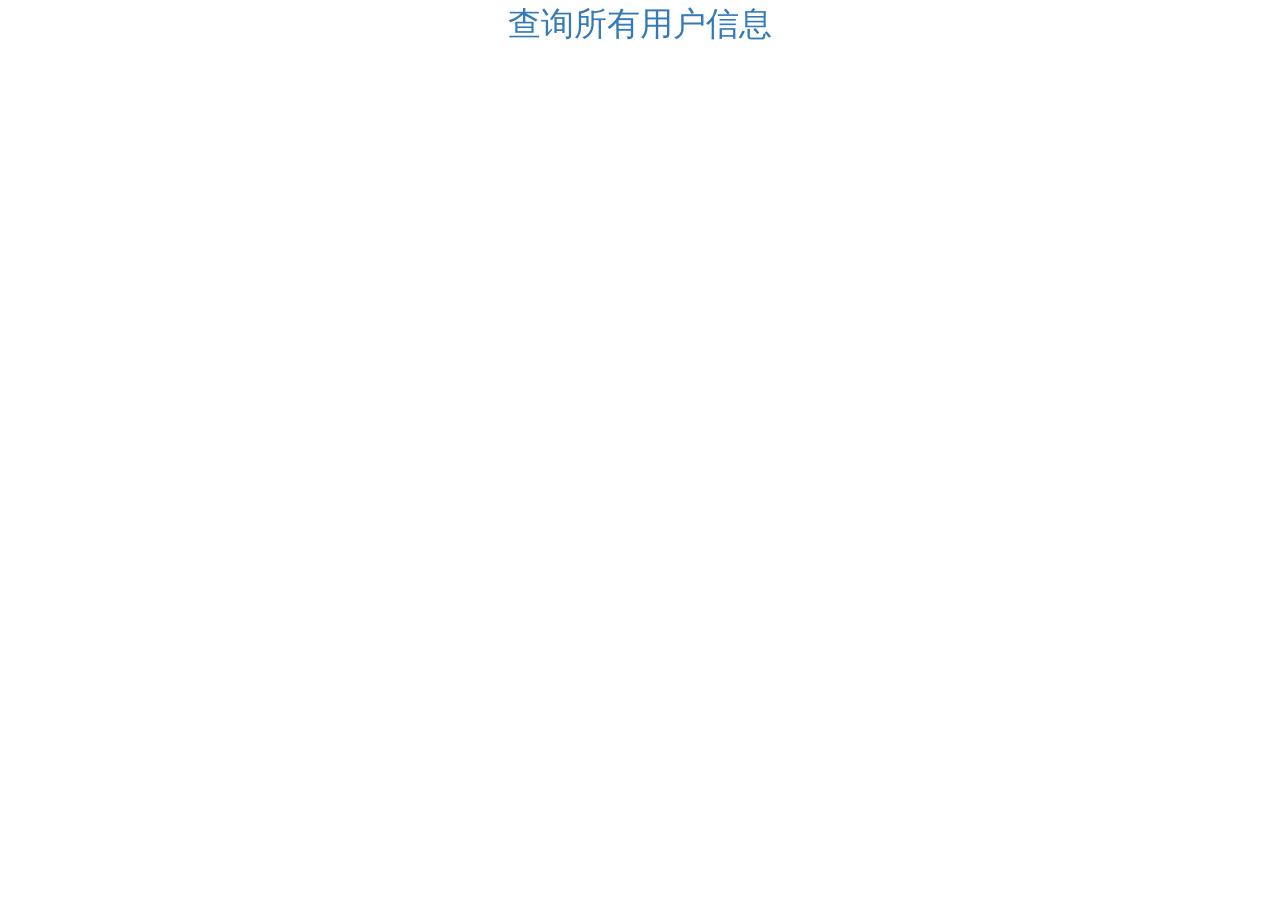
<file: java_web/user_management_system/web/index.html>
<!DOCTYPE html> 
<html lang="zh-CN">
  <head>
    <meta charset="utf-8"/>
    <meta http-equiv="X-UA-Compatible" content="IE=edge"/>
    <meta name="viewport" content="width=device-width, initial-scale=1"/>
    <title>首页</title>

    <!-- 1. 导入CSS的全局样式 -->
    <link href="css/bootstrap.min.css" rel="stylesheet">
    <!-- 2. jQuery导入，建议使用1.9以上的版本 -->
    <script src="js/jquery-2.1.0.min.js"></script>
    <!-- 3. 导入bootstrap的js文件 -->
    <script src="js/bootstrap.min.js"></script>
    <script type="text/javascript">
    </script>
  </head>
  <body>
  <div align="center">
  	<a
            href="list.html" style="text-decoration:none;font-size:33px">查询所有用户信息
	</a>
  </div>
  </body>
</html>
</file>
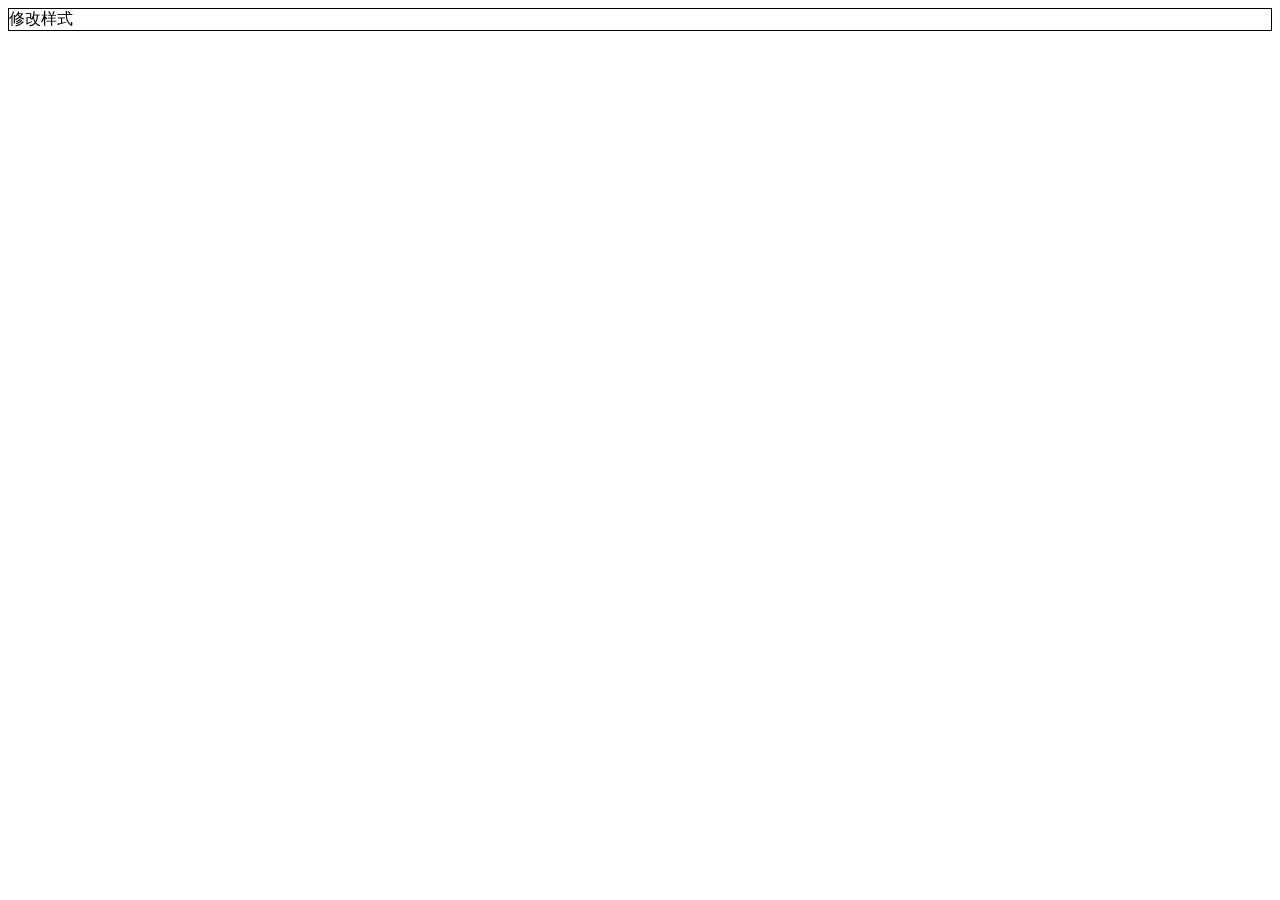
<file: java_primary/html/dom.html>
<!DOCTYPE html>
<html lang="en">
<head>
    <meta charset="UTF-8">
    <title>DOM_demo</title>
    <style>
        .div0{
            border: 1px solid black
        }
        .div1{
            color: red;
        }
    </style>
</head>
<body>
<div id="div1" class="div0">修改样式</div>
<script>
    let ele = document.getElementById('div1')
    ele.onclick = function () {
        ele.className += ' div1';
    }
</script>
</body>
</html>
</file>
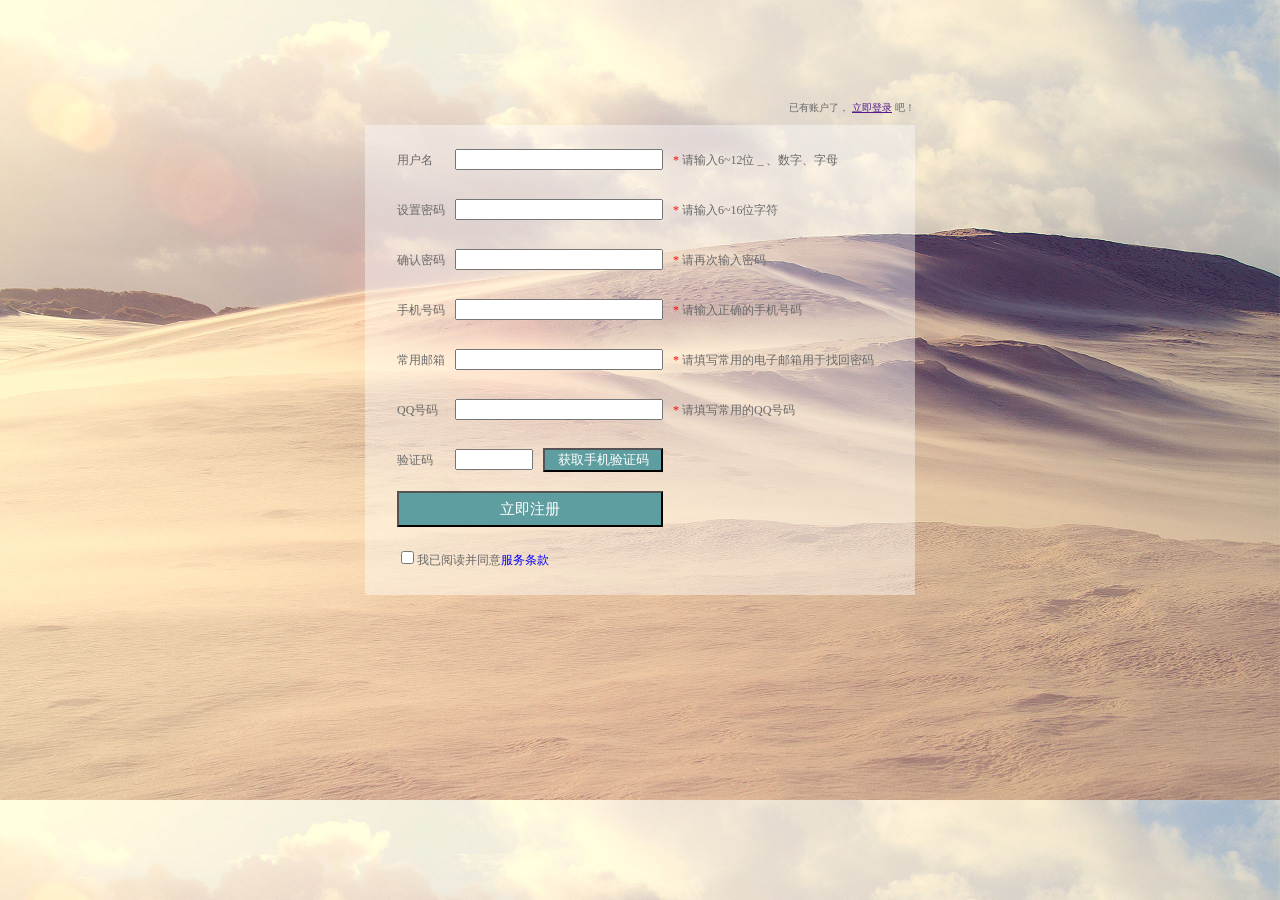
<file: java_primary/html/register_page/page.html>
<!DOCTYPE html>
<html lang="en">
<head>
    <meta charset="UTF-8">
    <title>Register_Page</title>
    <link rel="stylesheet" href="page.css">
</head>
<body>
<div id="container">
    <div id="top">
        <span>
            已有账户了，<a href="">立即登录</a>吧！
        </span>
    </div>
    <form id="bottom">
        <table id="table">
            <tr>
                <td>用户名</td>
                <td><input name="username" type="text" pattern="^[_\da-zA-Z]{6,12}$"></td>
                <td id="username_note"><span>*</span>请输入6~12位 _ 、数字、字母</td>
            </tr>
            <tr>
                <td>设置密码</td>
                <td><input name="password" type="password" pattern="^.+$"></td>
                <td id="pw_note"><span>*</span>请输入6~16位字符</td>
            </tr>
            <tr>
                <td>确认密码</td>
                <td><input id="pw2" type="password"></td>
                <td id="pw_note2"><span>*</span>请再次输入密码</td>
            </tr>
            <tr>
                <td>手机号码</td>
                <td><input name="telephone" type="text" pattern="\d+"></td>
                <td id="telephone_note"><span>*</span>请输入正确的手机号码</td>
            </tr>
            <tr>
                <td>常用邮箱</td>
                <td><input name="email" type="email"></td>
                <td id="email_note"><span>*</span>请填写常用的电子邮箱用于找回密码</td>
            </tr>
            <tr>
                <td>QQ号码</td>
                <td><input name="qq" type="text" pattern="\d+"></td>
                <td id="qq_note"><span>*</span>请填写常用的QQ号码</td>
            </tr>
            <tr>
                <td>验证码</td>
                <td>
                    <table id="codeTb">
                        <tr>
                            <td><input id="codeInput" type="text"></td>
                            <td><input id="codeBtn" type="button" value="获取手机验证码"></td>
                        </tr>
                    </table>
                </td>
            </tr>
            <tr>
                <td colspan="2">
                    <input type="submit" id="submitBtn" value="立即注册">
                </td>
            </tr>
            <tr>
                <td id="cb" colspan="2">
                    <input id="agree" type="checkbox">我已阅读并同意<span>服务条款</span>
                </td>
            </tr>
        </table>
    </form>
</div>

<script src="page.js"></script>
</body>
</html>
</file>
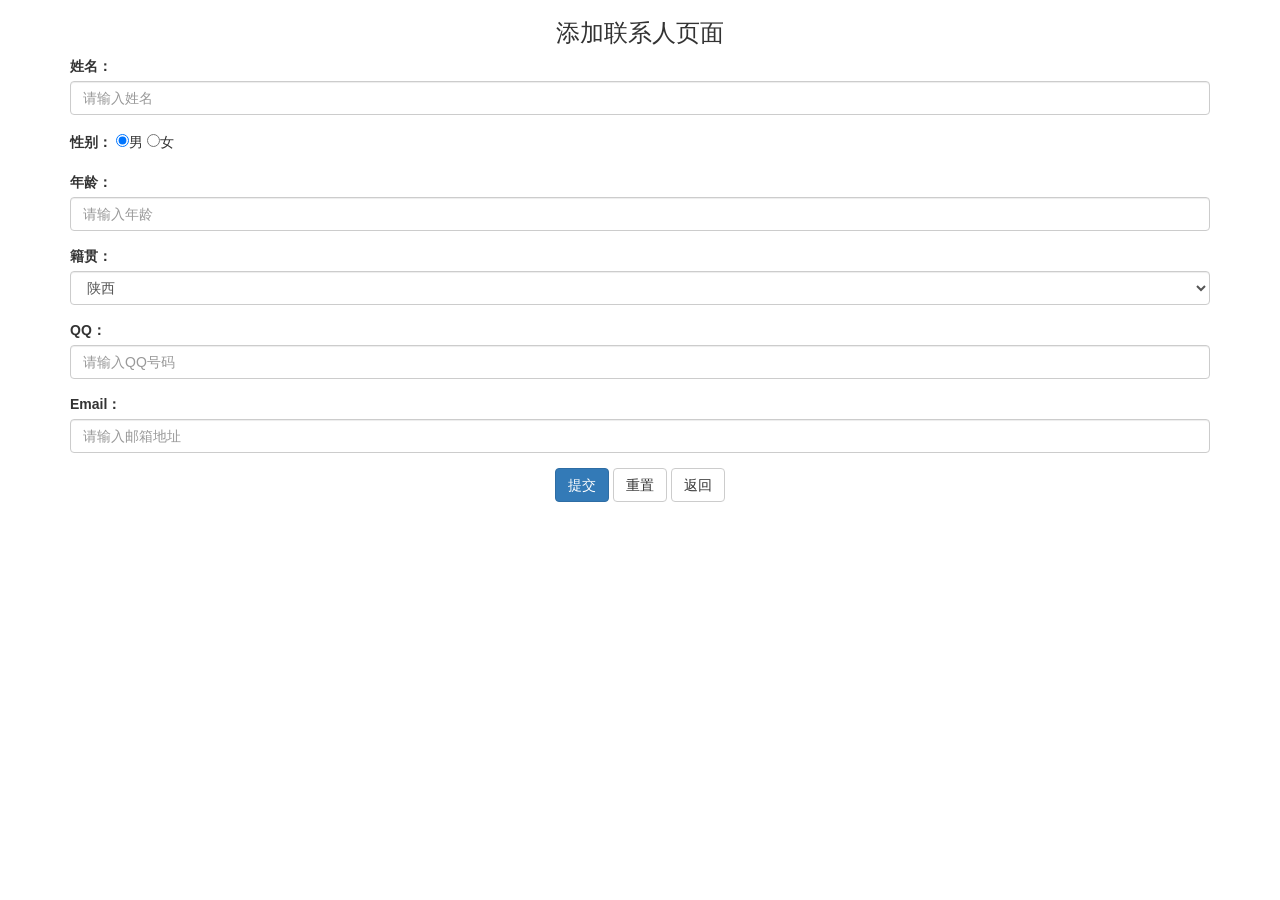
<file: java_web/user_management_system/web/add.html>
<!-- HTML5文档-->
<!DOCTYPE html>
<!-- 网页使用的语言 -->
<html lang="zh-CN">
<head>
    <!-- 指定字符集 -->
    <meta charset="utf-8">
    <!-- 使用Edge最新的浏览器的渲染方式 -->
    <meta http-equiv="X-UA-Compatible" content="IE=edge">
    <!-- viewport视口：网页可以根据设置的宽度自动进行适配，在浏览器的内部虚拟一个容器，容器的宽度与设备的宽度相同。
    width: 默认宽度与设备的宽度相同
    initial-scale: 初始的缩放比，为1:1 -->
    <meta name="viewport" content="width=device-width, initial-scale=1">
    <!-- 上述3个meta标签*必须*放在最前面，任何其他内容都*必须*跟随其后！ -->
    <title>添加用户</title>

    <!-- 1. 导入CSS的全局样式 -->
    <link href="css/bootstrap.min.css" rel="stylesheet">
    <!-- 2. jQuery导入，建议使用1.9以上的版本 -->
    <script src="js/jquery-2.1.0.min.js"></script>
    <!-- 3. 导入bootstrap的js文件 -->
    <script src="js/bootstrap.min.js"></script>
</head>
<body>
<div class="container">
    <center><h3>添加联系人页面</h3></center>
    <form action="" method="post">
        <div class="form-group">
            <label for="name">姓名：</label>
            <input type="text" class="form-control" id="name" name="name" placeholder="请输入姓名">
        </div>

        <div class="form-group">
            <label>性别：</label>
            <input type="radio" name="sex" value="男" checked="checked"/>男
            <input type="radio" name="sex" value="女"/>女
        </div>

        <div class="form-group">
            <label for="age">年龄：</label>
            <input type="text" class="form-control" id="age" name="age" placeholder="请输入年龄">
        </div>

        <div class="form-group">
            <label for="address">籍贯：</label>
            <select name="address" class="form-control" id="address">
                <option value="陕西">陕西</option>
                <option value="北京">北京</option>
                <option value="上海">上海</option>
            </select>
        </div>

        <div class="form-group">
            <label for="qq">QQ：</label>
            <input type="text" class="form-control" id="qq" name="qq" placeholder="请输入QQ号码"/>
        </div>

        <div class="form-group">
            <label for="email">Email：</label>
            <input type="text" class="form-control" id="email" name="email" placeholder="请输入邮箱地址"/>
        </div>

        <div class="form-group" style="text-align: center">
            <input class="btn btn-primary" type="submit" value="提交" />
            <input class="btn btn-default" type="reset" value="重置" />
            <input class="btn btn-default" type="button" value="返回" />
        </div>
    </form>
</div>
</body>
</html>
</file>
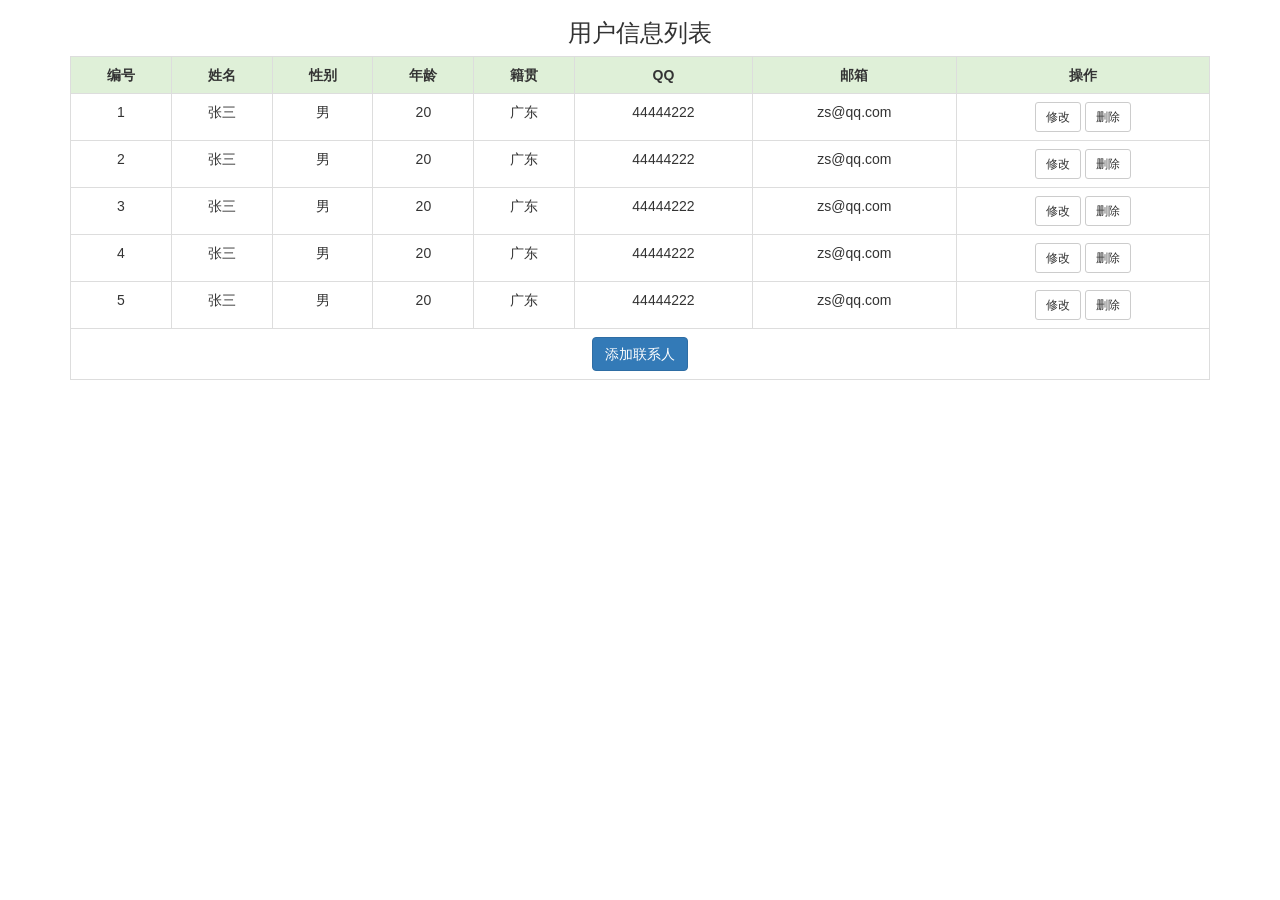
<file: java_web/user_management_system/web/list.html>
<!DOCTYPE html>
<!-- 网页使用的语言 -->
<html lang="zh-CN">
<head>
    <!-- 指定字符集 -->
    <meta charset="utf-8">
    <!-- 使用Edge最新的浏览器的渲染方式 -->
    <meta http-equiv="X-UA-Compatible" content="IE=edge">
    <!-- viewport视口：网页可以根据设置的宽度自动进行适配，在浏览器的内部虚拟一个容器，容器的宽度与设备的宽度相同。
    width: 默认宽度与设备的宽度相同
    initial-scale: 初始的缩放比，为1:1 -->
    <meta name="viewport" content="width=device-width, initial-scale=1">
    <!-- 上述3个meta标签*必须*放在最前面，任何其他内容都*必须*跟随其后！ -->
    <title>用户信息管理系统</title>

    <!-- 1. 导入CSS的全局样式 -->
    <link href="css/bootstrap.min.css" rel="stylesheet">
    <!-- 2. jQuery导入，建议使用1.9以上的版本 -->
    <script src="js/jquery-2.1.0.min.js"></script>
    <!-- 3. 导入bootstrap的js文件 -->
    <script src="js/bootstrap.min.js"></script>
    <style type="text/css">
        td, th {
            text-align: center;
        }
    </style>
</head>
<body>
<div class="container">
    <h3 style="text-align: center">用户信息列表</h3>
    <table border="1" class="table table-bordered table-hover">
        <tr class="success">
            <th>编号</th>
            <th>姓名</th>
            <th>性别</th>
            <th>年龄</th>
            <th>籍贯</th>
            <th>QQ</th>
            <th>邮箱</th>
            <th>操作</th>
        </tr>
        <tr>
            <td>1</td>
            <td>张三</td>
            <td>男</td>
            <td>20</td>
            <td>广东</td>
            <td>44444222</td>
            <td>zs@qq.com</td>
            <td><a class="btn btn-default btn-sm" href="update.html">修改</a>&nbsp;<a class="btn btn-default btn-sm" href="">删除</a></td>
        </tr>
        <tr>
            <td>2</td>
            <td>张三</td>
            <td>男</td>
            <td>20</td>
            <td>广东</td>
            <td>44444222</td>
            <td>zs@qq.com</td>
            <td><a class="btn btn-default btn-sm" href="update.html">修改</a>&nbsp;<a class="btn btn-default btn-sm" href="">删除</a></td>
        </tr>
        <tr>
            <td>3</td>
            <td>张三</td>
            <td>男</td>
            <td>20</td>
            <td>广东</td>
            <td>44444222</td>
            <td>zs@qq.com</td>
            <td><a class="btn btn-default btn-sm" href="update.html">修改</a>&nbsp;<a class="btn btn-default btn-sm" href="">删除</a></td>
        </tr>
        <tr>
            <td>4</td>
            <td>张三</td>
            <td>男</td>
            <td>20</td>
            <td>广东</td>
            <td>44444222</td>
            <td>zs@qq.com</td>
            <td><a class="btn btn-default btn-sm" href="update.html">修改</a>&nbsp;<a class="btn btn-default btn-sm" href="">删除</a></td>
        </tr>
        <tr>
            <td>5</td>
            <td>张三</td>
            <td>男</td>
            <td>20</td>
            <td>广东</td>
            <td>44444222</td>
            <td>zs@qq.com</td>
            <td><a class="btn btn-default btn-sm" href="update.html">修改</a>&nbsp;<a class="btn btn-default btn-sm" href="">删除</a></td>
        </tr>
        <tr>
            <td colspan="8" align="center"><a class="btn btn-primary" href="add.html">添加联系人</a></td>
        </tr>
    </table>
</div>
</body>
</html>
</file>
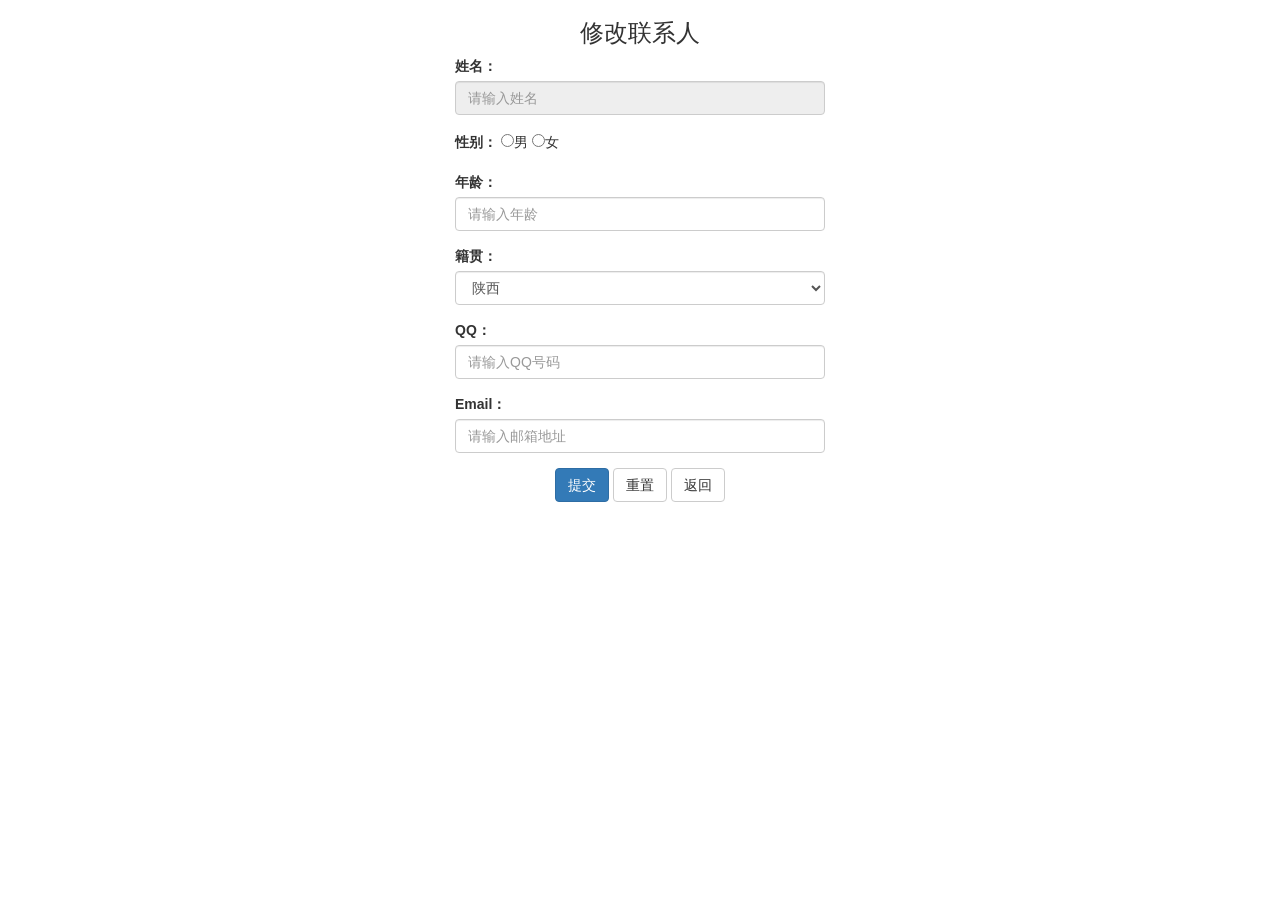
<file: java_web/user_management_system/web/update.html>
<!DOCTYPE html>
<!-- 网页使用的语言 -->
<html lang="zh-CN">
    <head>
    	<base href="<%=basePath%>"/>
        <!-- 指定字符集 -->
        <meta charset="utf-8">
        <meta http-equiv="X-UA-Compatible" content="IE=edge">
        <meta name="viewport" content="width=device-width, initial-scale=1">
        <title>修改用户</title>

        <link href="css/bootstrap.min.css" rel="stylesheet">
        <script src="js/jquery-2.1.0.min.js"></script>
        <script src="js/bootstrap.min.js"></script>
        
    </head>
    <body>
        <div class="container" style="width: 400px;">
        <h3 style="text-align: center;">修改联系人</h3>
        <form action="" method="post">
          <div class="form-group">
            <label for="name">姓名：</label>
            <input type="text" class="form-control" id="name" name="name"  readonly="readonly" placeholder="请输入姓名" />
          </div>

          <div class="form-group">
            <label>性别：</label>
              <input type="radio" name="sex" value="男"  />男
                <input type="radio" name="sex" value="女"  />女
          </div>

          <div class="form-group">
            <label for="age">年龄：</label>
            <input type="text" class="form-control" id="age"  name="age" placeholder="请输入年龄" />
          </div>

          <div class="form-group">
            <label for="address">籍贯：</label>
             <select name="address" id="address" class="form-control" >
                <option value="陕西">陕西</option>
                <option value="北京">北京</option>
                <option value="上海">上海</option>
            </select>
          </div>

          <div class="form-group">
            <label for="qq">QQ：</label>
            <input type="text" id="qq" class="form-control" name="qq" placeholder="请输入QQ号码"/>
          </div>

          <div class="form-group">
            <label for="email">Email：</label>
            <input type="text" id="email" class="form-control" name="email" placeholder="请输入邮箱地址"/>
          </div>

             <div class="form-group" style="text-align: center">
                <input class="btn btn-primary" type="submit" value="提交" />
                <input class="btn btn-default" type="reset" value="重置" />
                <input class="btn btn-default" type="button" value="返回"/>
             </div>
        </form>
        </div>
    </body>
</html>
</file>
<file: java_primary/html/register_page/page.css>
body {
    background-image: url(img/bg.jpg);
    background-size: cover;
    color: dimgray;
    font-size: 12px;
}

#container {
    margin: auto;
    margin-top: 100px;
    width: 550px;
}

#top {
    margin: 10px 0;
    text-align: right;
}

#top span {
    font-size: 10px;
}

#top a {
    margin: 3px;
}

#bottom {
    padding: 10px;
    background: rgba(255, 255, 255, 0.4);
}

#table {
    line-height: 40px;
    border-collapse: collapse;
    margin: auto;
}

#table td {
    padding: 5px;
    box-sizing: content-box;
    /*border: red solid 1px;*/
}
#username_note{
    width: 210px;
}
td span {
    color: red;
    margin-right: 3px;
}

td input {
    width: 200px;
}

#codeTb {
    border-collapse: collapse;
    box-sizing: content-box;
}

#codeTb td {
    margin: auto;
    padding: 0;
}

#codeInput {
    width: 70px;
}

#codeBtn {
    margin-left: 10px;
    width: 120px;
    color: white;
    background: cadetblue;
}

#cb input {
    width: auto;
}

#cb span {
    color: blue;
}

#submitBtn {
    line-height: 30px;
    width: 100%;
    font-size: 15px;
    color: white;
    background: cadetblue;
}

.icon{
    height: 15px;
    width: 15px;
}
</file>
